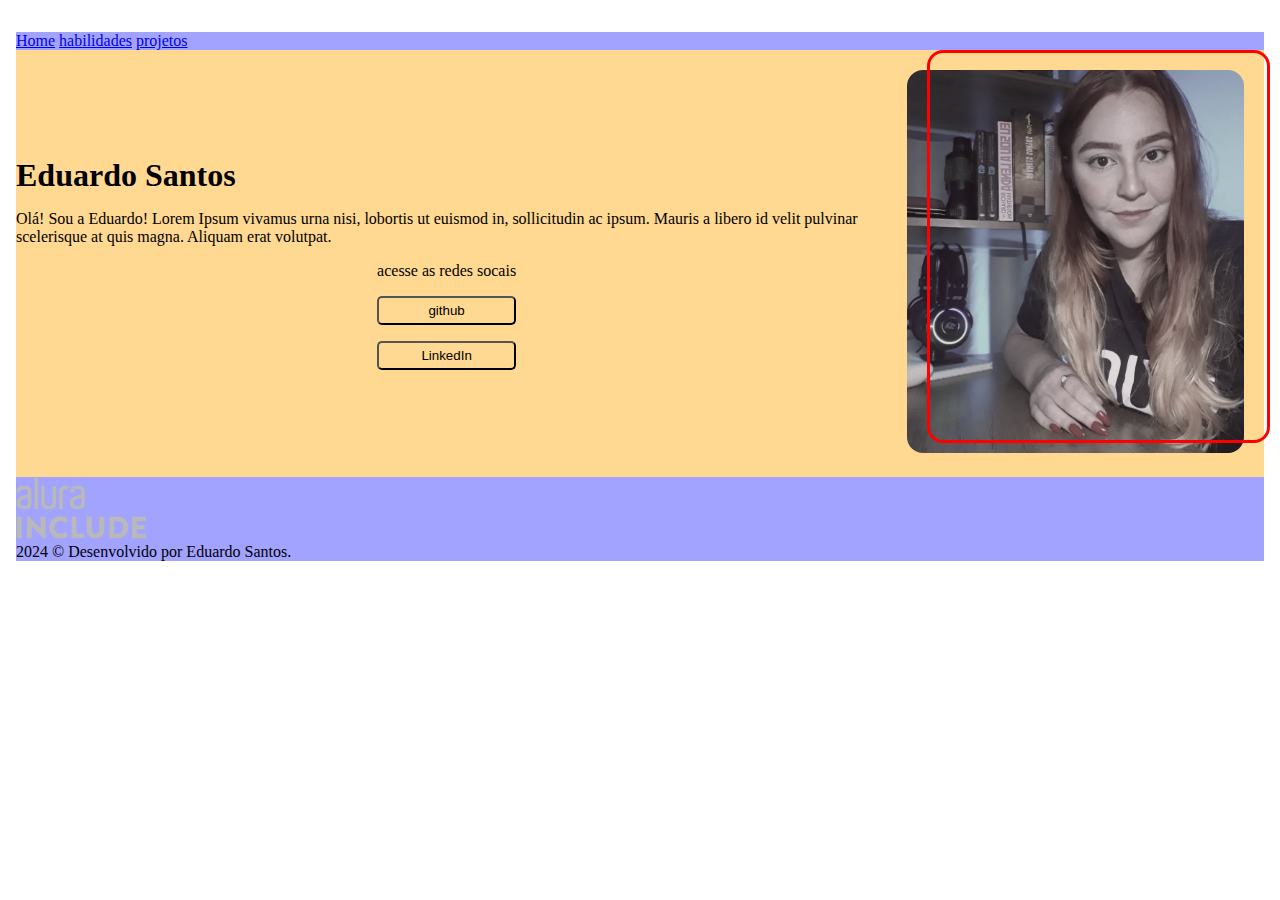
<file: TrilhasV2-Desafio3/desafaio-devs/index.html>
<!DOCTYPE html>
<html lang="pt">
<head>
    <meta charset="UTF-8">
    <meta name="viewport" content="width=device-width, initial-scale=1.0">
    <title>Home</title>
    <style>
        /* resetando o css */
        * {
            margin: 0;
            padding: 0;
        }
        /* ===================================================================== */
        /* estilizando elementos gerais (compartilhados entre telas) */
        body {
            padding: 2rem 1rem;
            font-size: 16px;
        }
        header {
            /* colorindo o fundo só para identificar o header em tela */
            background: rgb(162, 162, 255);
        }
        footer {
            /* colorindo o fundo só para identificar o footer em tela */
            background: rgb(162, 162, 255);
        }
        #main {
            /* colorindo o fundo só para identificar o main em tela */
            background: rgb(255, 216, 145);
            display: flex;
            justify-content: center;
            align-items: center;
            gap:10px;
        }
        
        button {
            padding: 5px 16px;
            background-color: transparent;
            border-radius: 5px;
        }
        section {
            display: flex;
        }
        /**
          * exemplo de  media query para responsividade de telas
          * o padrão do display: flex alinha as coisas na mesma linha, 
          * e para telas pequenas colocamos para alinhar as coisas em linhas 
          * diferentes (a imagem seguida do texto alinhada verticalmente)
        */
        @media (max-width: 700px) {
            section {
                flex-direction: column-reverse;
            } 
        }
        /* ===================================================================== */
        /* estilizando elementos da tela atual */
        #container-img-com-sombra{
            position: relative;
            /* height: 532px; */
            max-width: 500px;
            /* max-height: 300px; */
            width: fit-content;
            height: fit-content;
            margin: 20px; 
            /* para espaçar a borda dos eleantos vizinhos */
        }
        
        #img-sombra {
            /* espaçando sombra em relação container-img-com-sombra*/
            position: absolute;
            top:-20px;
            left: 20px;
            
            /* ocupando o máximo disponível em tela, tamanho definido pela imagem */
            height: 100%;
            width: 100%;
            /* aplicando borda */
            border: 3px solid red;
            border-radius: 16px;
        }
        #img-eu {
            /* ocupando o máximo disponível em tela, tamanho definido pela imagem */
            height: 100%;
            width: 100%;
            
            /* inserindo imagem em tela com background (outra forma de fazer)*/
            /* background-image: url("eu.png");
            background-repeat: no-repeat;
            background-size: contain; */

            border-radius: 16px;
        }
        /* container com o nome da pessoa, descrição e botões */
        #container-textos {
            display: flex;
            gap:16px;
            flex-direction: column;
        }
        /* container dos botões da rede social */
        #container-btns-social{
            margin: 0 auto;
            max-width: 250px;
            display: flex;
            gap:16px;
            flex-direction: column;
            align-items: center;
        }
        
        /* botões (da rede social), dentro de container-btns-social */
        #container-btns-social button {
            /* background-color: red; */
            width: 100%;
        }

    </style>
</head>
<body>
    <!-- cabeçalho que se repete em todos as paginas -->

    <header> 
        <nav>
            <a href="index.html"> Home</a>
            <a href="habilidades.html"> habilidades</a>
            <a href="projetos.html"> projetos</a>
        </nav>
    </header>

    <!-- conteúdo que é diferente em todas as paginas -->
    <section id="main">

        <div id="container-textos">
            <!-- nome da pessoa -->
            <h1>Eduardo Santos</h1>
            <!-- texto aqui -->
            <p>
                Olá! Sou a Eduardo! Lorem Ipsum vivamus urna nisi, lobortis ut euismod in, sollicitudin ac ipsum. Mauris a libero id velit pulvinar
                scelerisque at quis magna. Aliquam erat volutpat.
            </p>
            <!-- botões da rede sociais -->
            <div id="container-btns-social">
                <p>acesse as redes socais</p>
                <button>github</button>
                <button>LinkedIn</button>
            </div>
        </div>

        <div id="container-image">
            <div id="container-img-com-sombra">
                <div id="img-sombra"></div>
                <img id="img-eu" src="eu.png"/>
                <!-- <div id="img-eu"></div> -->
            </div>
        </div>

    </section>
    <!-- rodapé que se repete em todos as paginas -->
    <footer> 
        <img src="logo-alura-Include.png">
        <p> 2024 &copy Desenvolvido por Eduardo Santos. </p>
    </footer>
</body>
</html>
</file>
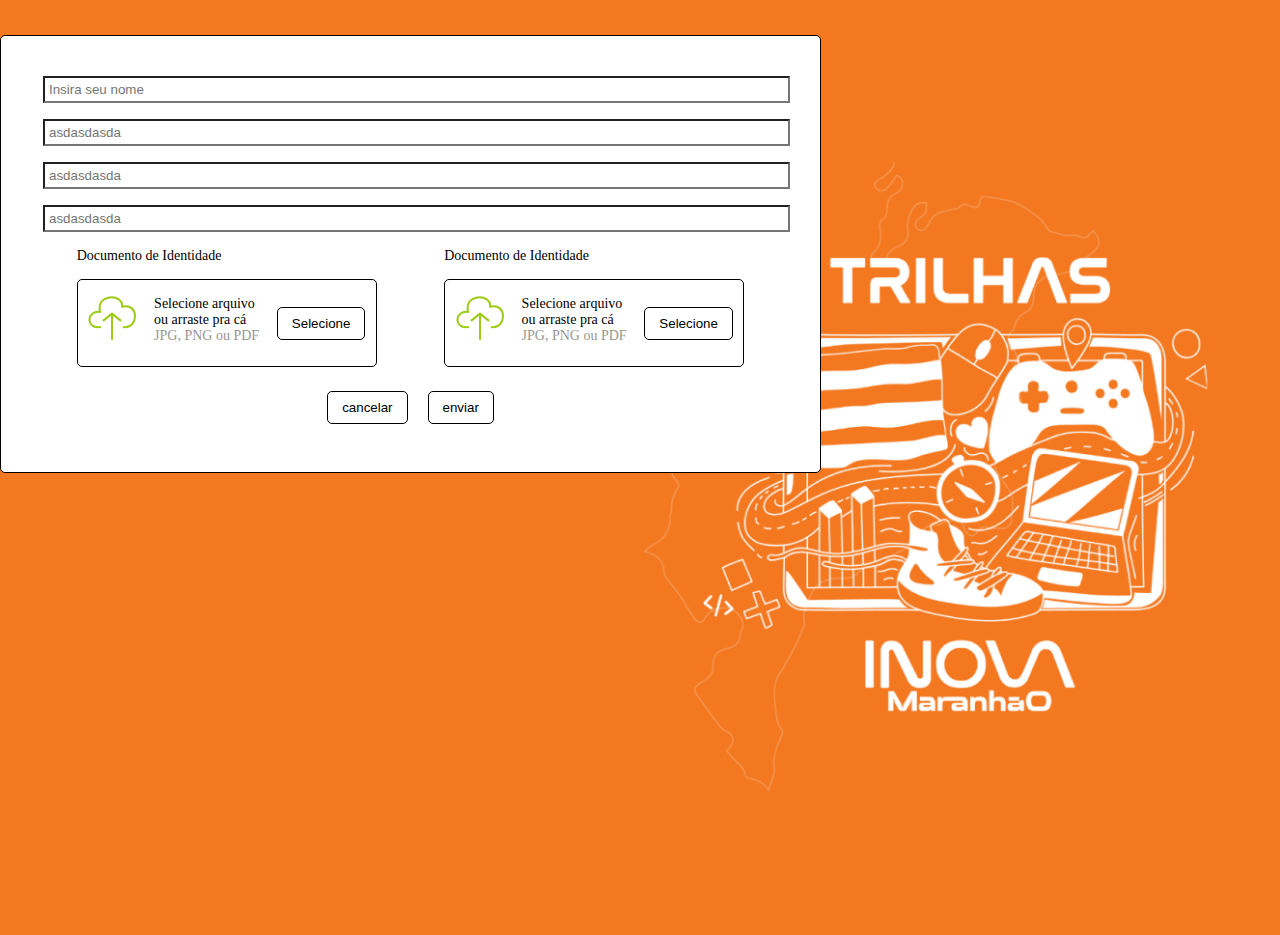
<file: TrilhasV2-Desafio2/desafio_trilha_de_programacao/dj-desafio2-programacao/index.html>
<!DOCTYPE html>
<html lang="en">

<head>
    <meta charset="UTF-8">
    <meta name="viewport" content="width=device-width, initial-scale=1.0">
    <title>2 Desafio de programação  do trilhas</title>
    <link rel="stylesheet" href="./style.css">
</head>

<body>
    <div class="container-form">
        <form>
            <div class="input-container">
                <label for="name">Nome Completo</label>
                <input type="text" id="name" name="name" placeholder="Insira seu nome">
            </div>
            <div class="input-container">
                <label for="n1">Colocar texto aqui</label>
                <input id="n1" name="n1" placeholder="asdasdasda">
            </div>

            <div class="input-container">
                <label for="n2">Colocar texto aqui</label>
                <input id="n2" name="n2" placeholder="asdasdasda">
            </div>

            <div class="input-container">
                <label for="n3">Colocar texto aqui</label>
                <input id="n3" name="n3" placeholder="asdasdasda">
            </div>

            <div class="container-buttons">
                <div class="button-file">
                    <p class="button-file-p">Documento de Identidade</p>
                    <label class="button-main" for="file1">
                        <div class="button-context">
                            <div class="button-context-img">
                                <svg width="48" height="44" viewBox="0 0 48 44" fill="none"
                                    xmlns="http://www.w3.org/2000/svg">
                                    <path
                                        d="M12.1875 31.125C-2.99999 32.8125 -1.31249 14.25 12.1875 15.9375C7.12501 -2.625 35.8125 -2.625 34.125 10.875C51 5.8125 51 32.8125 35.8125 31.125M15.5625 24.375L24 17.625M24 17.625L32.4375 24.375M24 17.625V42.9375"
                                        stroke="#9BCB15" stroke-width="2" stroke-linecap="round"
                                        stroke-linejoin="round" />
                                </svg>
                            </div>
                            <div class="button-context-text">
                                <p>Selecione arquivo ou arraste pra cá</p>
                                <p style="color: #989692;">JPG, PNG ou PDF</p>
                            </div>
                        </div>
                        <button class="button-main-select" onclick="document.getElementById('file1').click()">
                            Selecione
                        </button>
                        <input name="file1" id="file1"  type="file"/>
                    </label>
                </div>
                <div class="button-file">
                    <p class="button-file-p">Documento de Identidade</p>
                    <label class="button-main" for="file2">
                        <div class="button-context">
                            <div class="button-context-img">
                                <svg width="48" height="44" viewBox="0 0 48 44" fill="none"
                                    xmlns="http://www.w3.org/2000/svg">
                                    <path
                                        d="M12.1875 31.125C-2.99999 32.8125 -1.31249 14.25 12.1875 15.9375C7.12501 -2.625 35.8125 -2.625 34.125 10.875C51 5.8125 51 32.8125 35.8125 31.125M15.5625 24.375L24 17.625M24 17.625L32.4375 24.375M24 17.625V42.9375"
                                        stroke="#9BCB15" stroke-width="2" stroke-linecap="round"
                                        stroke-linejoin="round" />
                                </svg>
                            </div>
                            <div class="button-context-text">
                                <p>Selecione arquivo ou arraste pra cá</p>
                                <p style="color: #989692;">JPG, PNG ou PDF</p>
                            </div>
                        </div>
                        <button class="button-main-select" onclick="document.getElementById('file2').click()">
                            Selecione
                        </button>
                        <input name="file2" id="file2" type="file"/>
                    </label>
                </div>
            </div>
            <div class="form-btns">
                <button type="reset"> cancelar </button>
                <button type="submit"> enviar </button>
            </div>
        </form>
    </div>
    <!-- <div class="container-img">
        <img src="./assets/imagem.png" width="100%">
    </div> -->
</body>
<script>
    /*

        # No layout apresentado no FIGMA existe um prolema de acessibilidade

        ## PROBLEMA:
        
            Quando o input é preenchido a informação do que é solicitado no input 
            é perdida, pois o placeholder some, e não existe um label planejado
            no design apresentado no FIGMA. 

        ## CASO DE TESTE:
            
            Quando é preenchido o campo "Nome Completo", a informação que indica
            que aquele input é do nome completo some da tela.
        
        ## SOLUÇÃO DE ACESSIBILIDADE PARA QUANDO O INPUT FOR PREENCHIDO:
        
            Adicionar um evento em todos os inputs, para que quando o input for 
            preenchido aparecer o label do mesmo, e para não ficar informação 
            duplicada em tela, quando o input é vazio, o label é oculto em tela, 
            pois o placeHolder assume o papel de label

    */
    // 1. buscar todos os inputs em tela 
    // 2. percorrer com forEach todos os inputs em tela encontrados no passo anterior
    // 3. Adicionar um evento onInput em todos os inputs
    //    Esse evento onInput verifica se a value do input é vazia 
    //    e baseada nessa informação ativa/desativa a label
    Array(...document.getElementsByTagName("input"))
        .forEach(element_input => {
            element_input.oninput = ({ target }) => {
                console.log(target.value)
                if (target.value) {
                    console.log("ativando", target.name)
                    target.parentElement.setAttribute("displayLabel", true)
                } else {
                    console.log("desativando", target.name)
                    target.parentElement.setAttribute("displayLabel", false)
                }
            }
        })
</script>

</html>
</file>
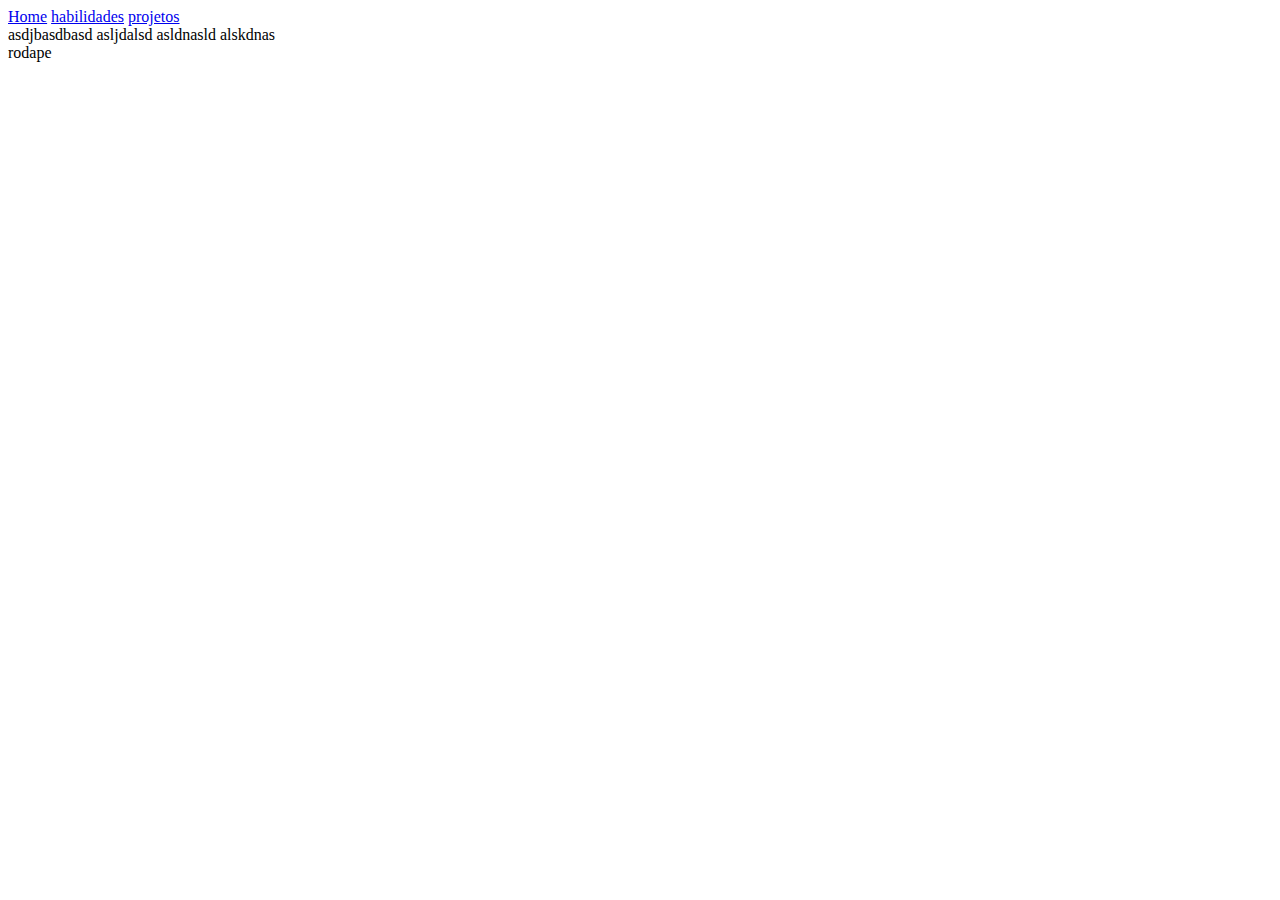
<file: TrilhasV2-Desafio3/desafaio-devs/habilidades.html>
<!DOCTYPE html>
<html lang="pt">
<head>
    <meta charset="UTF-8">
    <meta name="viewport" content="width=device-width, initial-scale=1.0">
    <title>Habilidades</title>
</head>
<bory>
    <header>
        <nav>
            <a href="index.html"> Home</a>
            <a href="habilidades.html"> habilidades</a>
            <a href="projetos.html"> projetos</a>
        </nav>
    </header>
    <sction>
asdjbasdbasd
asljdalsd
asldnasld
alskdnas

    </sction>
    <footer> rodape</footer>
</bory>
</html>
</file>
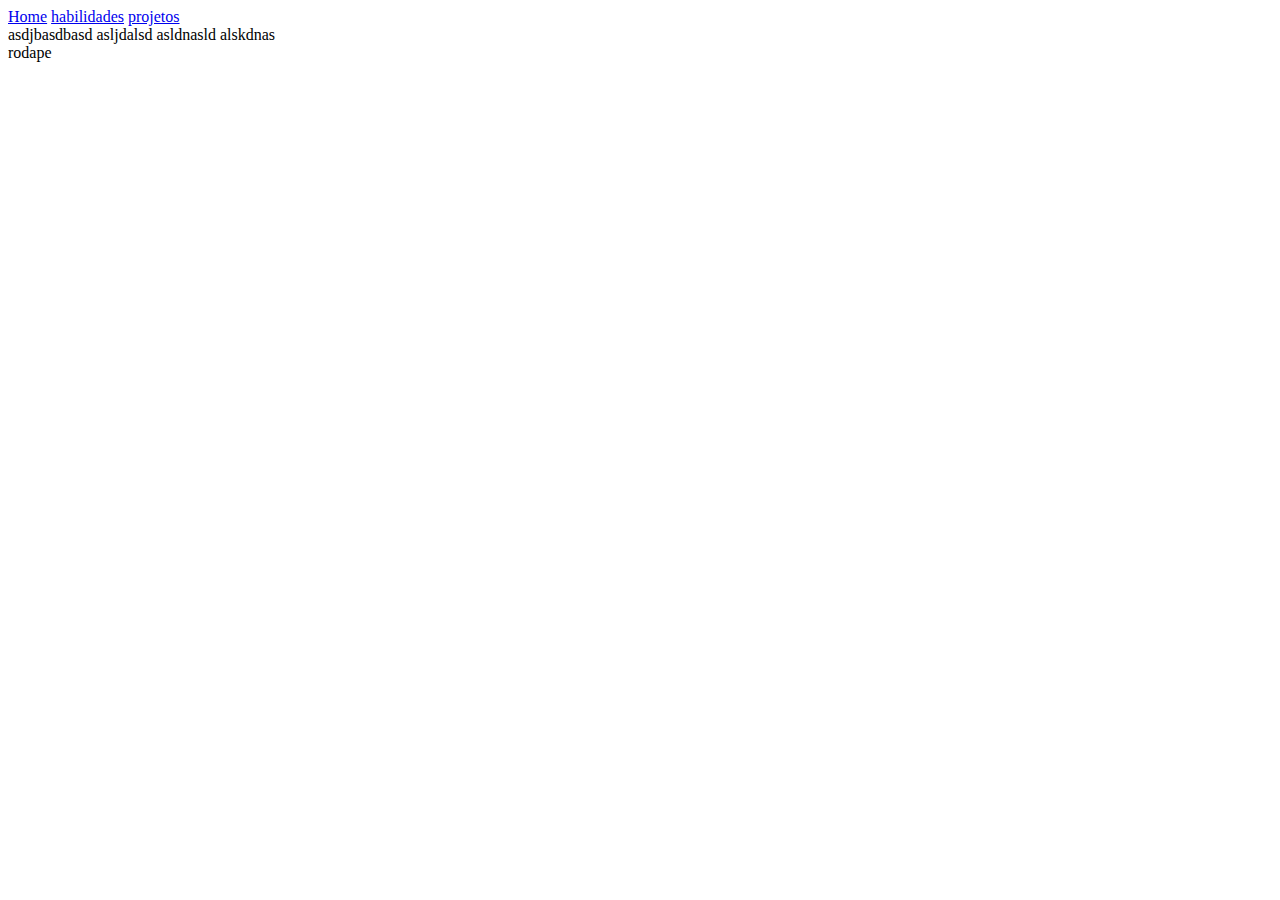
<file: TrilhasV2-Desafio3/desafaio-devs/projetos.html>
<!DOCTYPE html>
<html lang="pt">
<head>
    <meta charset="UTF-8">
    <meta name="viewport" content="width=device-width, initial-scale=1.0">
    <title>Projetos</title>
</head>
<bory>
    <header>
        <nav>
            <a href="index.html"> Home</a>
            <a href="habilidades.html"> habilidades</a>
            <a href="projetos.html"> projetos</a>
        </nav>
    </header>
    <sction>
asdjbasdbasd
asljdalsd
asldnasld
alskdnas

    </sction>
    <footer> rodape</footer>
</bory>
</html>
</file>
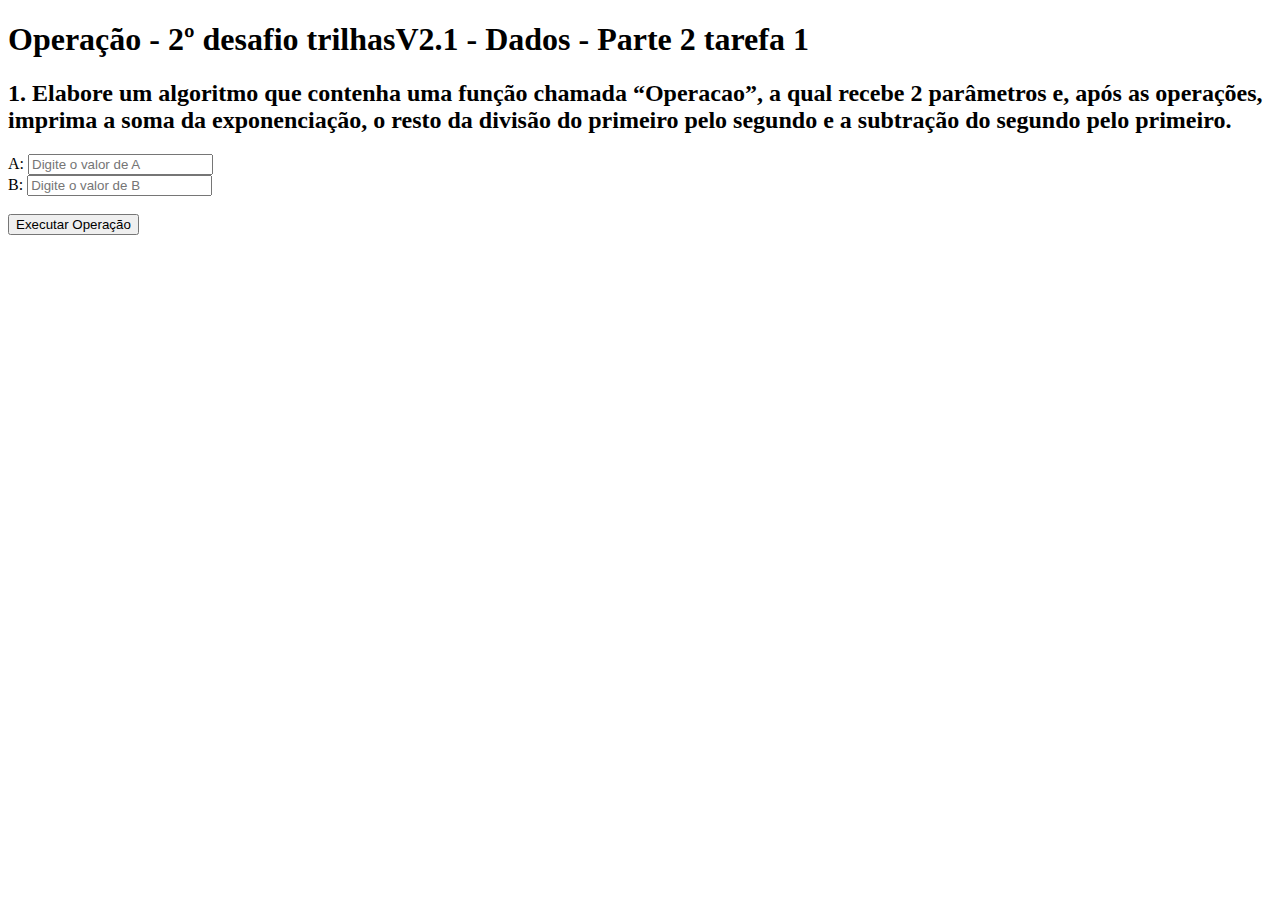
<file: TrilhasV2-Desafio2/desafio_trilha_de_dados/parte2/parte2_tarefa1.html>
<!DOCTYPE html>
<html lang="pt">

<head>
    <meta charset="UTF-8">
    <meta name="viewport" content="width=device-width, initial-scale=1.0">
    <title>Operação - 2º desafio trilhasV2.1 - Dados - Parte 2 tarefa 1</title>
</head>

<body>
    <h1>Operação - 2º desafio trilhasV2.1 - Dados - Parte 2 tarefa 1</h1>
    <h2>
        1. Elabore um algoritmo que contenha uma função chamada “Operacao”, a qual recebe 2 parâmetros e, após as
        operações, imprima a soma da exponenciação, o resto da divisão do primeiro pelo segundo e a subtração do segundo
        pelo primeiro.
    </h2>
    <label> A: <input type="number" id="valorA" placeholder="Digite o valor de A"></label><br/>
    <label> B: <input type="number" id="valorB" placeholder="Digite o valor de B"></label><br/>
    <br/>
    <button onclick="executarOperacao()">Executar Operação</button><br/>
    <div id="resultado"></div>

    <script>
        function Operacao(a, b) {
            const somaExponenciacao = Math.pow(a, b) + Math.pow(b, a);
            const restoDivisao = a % b;
            const subtracao = b - a;

            return {
                somaExponenciacao,
                restoDivisao,
                subtracao
            };
        }

        function executarOperacao() {
            const valorA = document.getElementById('valorA').value;
            const valorB = document.getElementById('valorB').value;

            const resultado = Operacao(valorA, valorB);

            document.getElementById('resultado').innerHTML = `
            <ul>
                <strong>RESULTADO:</strong>
                <li>Soma da exponenciação: ${resultado.somaExponenciacao}</li>
                <li>Resto da divisão do primeiro pelo segundo: ${resultado.restoDivisao}</li>
                <li>Subtração do segundo pelo primeiro: ${resultado.subtracao}</li>
            <ul>
            `;
        }
    </script>
</body>

</html>
</file>
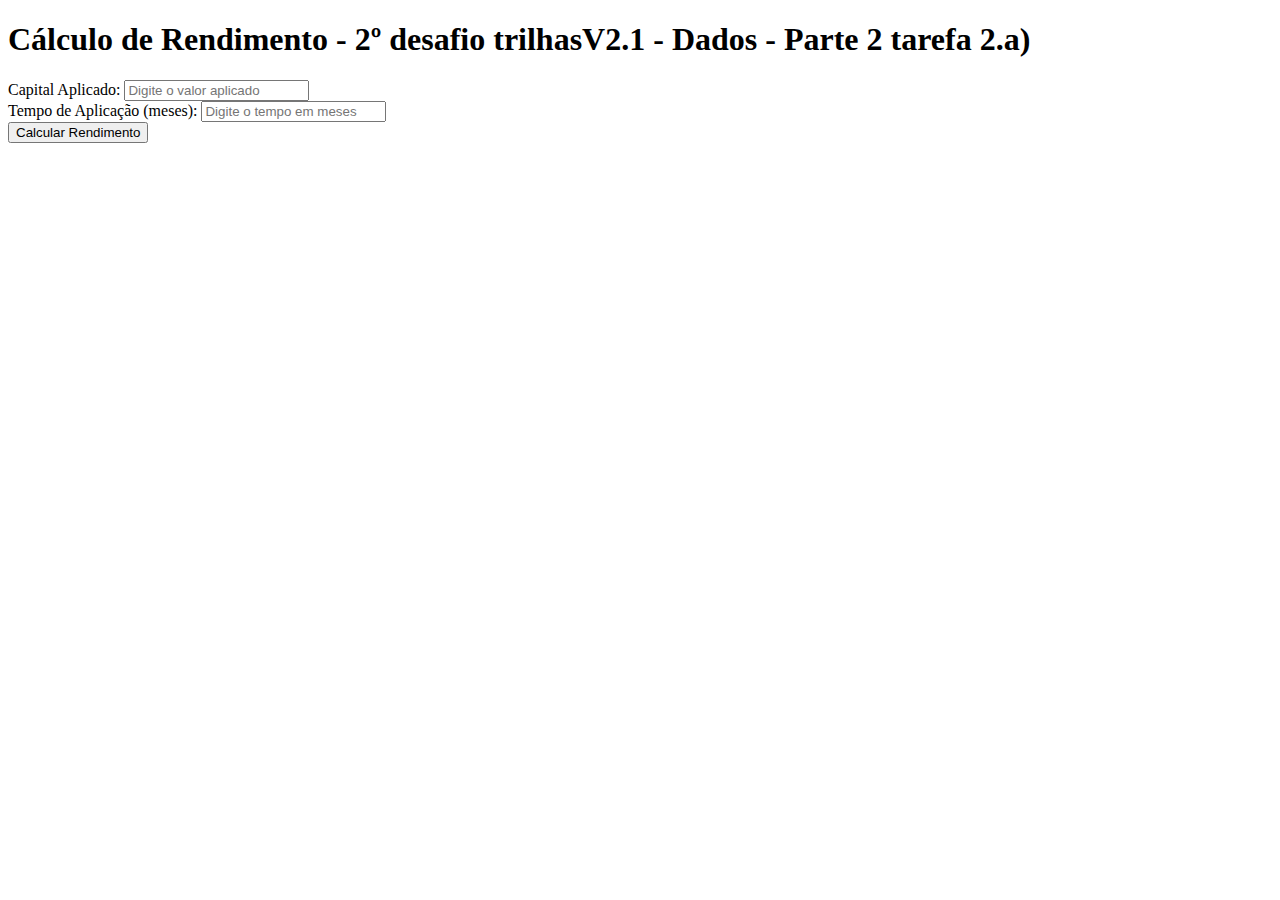
<file: TrilhasV2-Desafio2/desafio_trilha_de_dados/parte2/parte2_tarefa2a.html>
<!DOCTYPE html>
<html lang="pt">

<head>
    <meta charset="UTF-8">
    <meta name="viewport" content="width=device-width, initial-scale=1.0">
    <title>Cálculo de Rendimento - 2º desafio trilhasV2.1 - Dados - Parte 2 tarefa 2.a)</title>
</head>

<body>
    <h1>Cálculo de Rendimento - 2º desafio trilhasV2.1 - Dados - Parte 2 tarefa 2.a)</h1>

    <label>
        Capital Aplicado:
        <input type="number" id="capitalAplicado" placeholder="Digite o valor aplicado">
    </label>
    <br>
    <label>
        Tempo de Aplicação (meses):
        <input type="number" id="tempoDeAplicacao" placeholder="Digite o tempo em meses">
    </label>
    <br>
    <button onclick="calcularRendimento()">Calcular Rendimento</button>
    <br>
    <div id="resultado"></div>

    <script>
        function calcularRendimento() {
            const capitalAplicado = Number(document.getElementById('capitalAplicado').value);
            const tempoDeAplicacao = Number(document.getElementById('tempoDeAplicacao').value);

            if (!capitalAplicado || capitalAplicado <= 0) {
                alert("Valor informado inválido! Por favor, informe o valor depositado na poupança.");
                return;
            }
            if (!tempoDeAplicacao || tempoDeAplicacao <= 0) {
                alert("Valor informado inválido! Por favor, informe o tempo em meses da aplicação");
                return;
            }

            const taxaDeJuros = 0.006022; // 0.6022%
            const valorRendimento = capitalAplicado * tempoDeAplicacao * taxaDeJuros;

            document.getElementById('resultado').innerText = `
                A quantia de R\$${capitalAplicado} aplicada em ${tempoDeAplicacao} meses, rendeu R\$${valorRendimento.toFixed(2)} a juros de ${taxaDeJuros * 100}%.
            `;
        }
    </script>
</body>

</html>
</file>
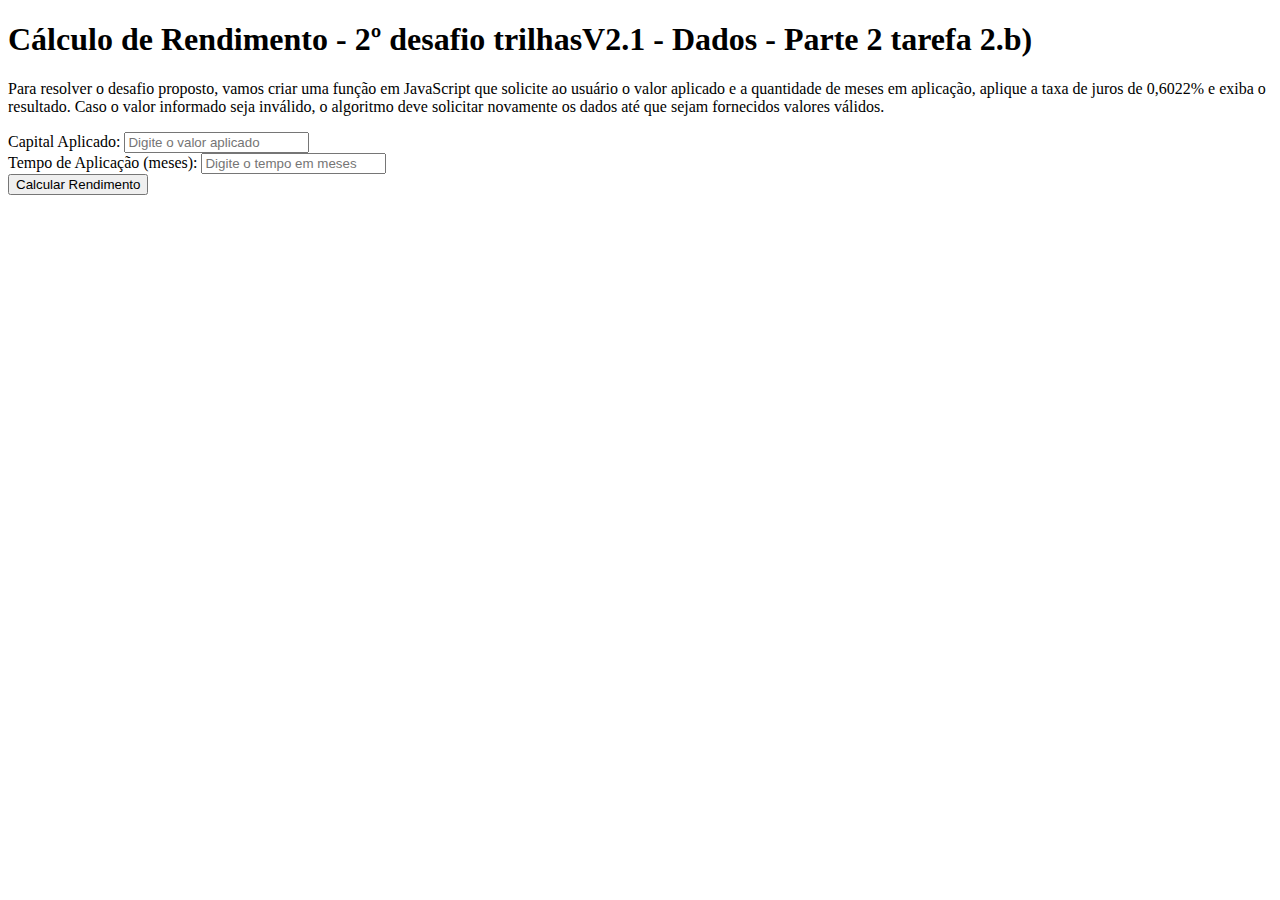
<file: TrilhasV2-Desafio2/desafio_trilha_de_dados/parte2/parte2_tarefa2b.html>
<!DOCTYPE html>
<html lang="pt">

<head>
    <meta charset="UTF-8">
    <meta name="viewport" content="width=device-width, initial-scale=1.0">
    <title>Cálculo de Rendimento - 2º desafio trilhasV2.1 - Dados - Parte 2 tarefa 2.b)</title>
</head>

<body>
    <h1>Cálculo de Rendimento - 2º desafio trilhasV2.1 - Dados - Parte 2 tarefa 2.b)</h1>
    <p>
        Para resolver o desafio proposto, vamos criar uma função em JavaScript que solicite ao usuário o valor aplicado e a
        quantidade de meses em aplicação, aplique a taxa de juros de 0,6022% e exiba o resultado. Caso o valor informado
        seja inválido, o algoritmo deve solicitar novamente os dados até que sejam fornecidos valores válidos.
    </p>

    <label>
        Capital Aplicado:
        <input type="number" id="capitalAplicado" placeholder="Digite o valor aplicado">
    </label>
    <br>
    <label>
        Tempo de Aplicação (meses): 
        <input type="number" id="tempoDeAplicacao" placeholder="Digite o tempo em meses">
    </label>
    <br>
    <button onclick="calcularRendimento()">Calcular Rendimento</button>
    <br>
    <div id="resultado"></div>

    <script>
        function calcularRendimento() {
            const capitalAplicado = Number(document.getElementById('capitalAplicado').value);
            const tempoDeAplicacao = Number(document.getElementById('tempoDeAplicacao').value);

            if (!capitalAplicado || capitalAplicado <= 0) {
                alert("Valor informado inválido! Por favor, informe o valor depositado na poupança.");
                return;
            }
            if (!tempoDeAplicacao || tempoDeAplicacao <= 0) {
                alert("Valor informado inválido! Por favor, informe o tempo em meses da aplicação");
                return;
            }

            let taxaDeJuros = 0.006022; // Taxa padrão de 0.6022%

            // Verifica se o capital aplicado está entre R$999,99 e R$10.000,00 
            // e o tempo de aplicação entre 6 e 11 meses
            if (
                    capitalAplicado >= 999.99   && capitalAplicado  <= 10_000 
                && tempoDeAplicacao >= 6        && tempoDeAplicacao <= 11
            ) {
                taxaDeJuros = 0.02; // 2% ou 2/100
            }

            const valorRendimento = capitalAplicado * tempoDeAplicacao * taxaDeJuros;

            document.getElementById('resultado').innerText = `
                A quantia de R\$${capitalAplicado} aplicada em ${tempoDeAplicacao} meses, rendeu R\$${valorRendimento.toFixed(2)}. A juros de ${taxaDeJuros * 100}%.
            `;
        }
    </script>
</body>

</html>
</file>
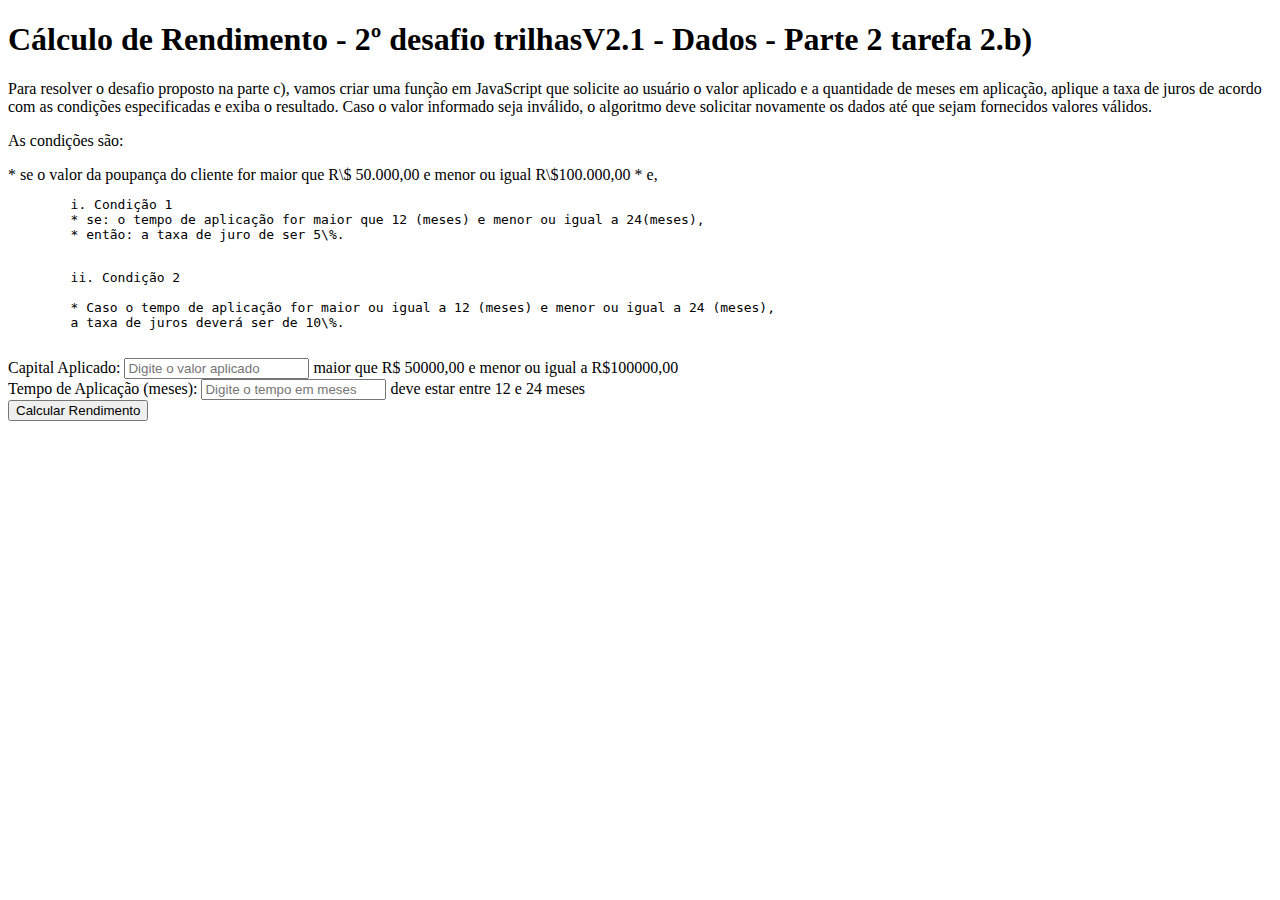
<file: TrilhasV2-Desafio2/desafio_trilha_de_dados/parte2/parte2_tarefa2c.html>
<!DOCTYPE html>
<html lang="pt">

<head>
    <meta charset="UTF-8">
    <meta name="viewport" content="width=device-width, initial-scale=1.0">
    <title>Cálculo de Rendimento - 2º desafio trilhasV2.1 - Dados - Parte 2 tarefa 2.b)</title>
</head>

<body>
    <h1>Cálculo de Rendimento - 2º desafio trilhasV2.1 - Dados - Parte 2 tarefa 2.b)</h1>
    <p>
        Para resolver o desafio proposto na parte c), vamos criar uma função em JavaScript que solicite ao usuário o valor
        aplicado e a quantidade de meses em aplicação, aplique a taxa de juros de acordo com as condições especificadas e exiba
        o resultado. Caso o valor informado seja inválido, o algoritmo deve solicitar novamente os dados até que sejam
        fornecidos valores válidos.
    </p>
    <p>As condições são:</p>
    * se o valor da poupança do cliente for maior que R\$ 50.000,00 e menor ou igual R\$100.000,00
    * e,
    <pre>
        i. Condição 1
        * se: o tempo de aplicação for maior que 12 (meses) e menor ou igual a 24(meses),
        * então: a taxa de juro de ser 5\%.
    </pre>
    <pre>
        ii. Condição 2
        
        * Caso o tempo de aplicação for maior ou igual a 12 (meses) e menor ou igual a 24 (meses), 
        a taxa de juros deverá ser de 10\%.
    </pre>
    <label>
        Capital Aplicado: 
        <input type="number" id="capitalAplicado" placeholder="Digite o valor aplicado">
        <span> maior que R$ 50000,00  e menor ou igual a R$100000,00 </span>
    </label>
    <br>
    <label>
        Tempo de Aplicação (meses): 
        <input type="number" id="tempoDeAplicacao" placeholder="Digite o tempo em meses">
        <span> deve estar entre 12 e 24 meses</span>
    </label>
    <br>
    <button onclick="calcularRendimento()">Calcular Rendimento</button>
    <br>
    <div id="resultado"></div>

    <script>
        function calcularRendimento() {
            const capitalAplicado = Number(document.getElementById('capitalAplicado').value);
            const tempoDeAplicacao = Number(document.getElementById('tempoDeAplicacao').value);

            if (!capitalAplicado || capitalAplicado <= 0) {
                alert("Valor informado inválido! Por favor, informe o valor depositado na poupança.");
                return;
            }
            if (!tempoDeAplicacao || tempoDeAplicacao <= 0) {
                alert("Valor informado inválido! Por favor, informe o tempo em meses da aplicação");
                return;
            }

            let taxaDeJuros;

            // Verifica se o capital aplicado está entre R$50.000,00 e R$100.000,00 e o tempo de aplicação entre 12 e 24 meses
            if(capitalAplicado > 50000 && capitalAplicado <= 100000){
                if (tempoDeAplicacao > 12 && tempoDeAplicacao <= 24) {
                    taxaDeJuros = 0.05; // 5%
                }
                if (tempoDeAplicacao >= 12 && tempoDeAplicacao <= 24) {
                    taxaDeJuros = 0.10; // 10%
                } else {
                    alert("Valor informado inválido! Por favor, informe o tempo em meses entre 12 e 24 meses");
                    return;
                }
            } else {
                alert("Valor informado inválido! Por favor, informe o valor depositado na poupança entre R$ 50.001,00 e R$ 100.000,00");
                return;
            }

            const valorRendimento = capitalAplicado * tempoDeAplicacao * taxaDeJuros;

            document.getElementById('resultado').innerText = `
                A poupança de R\$${capitalAplicado} aplicada em ${tempoDeAplicacao} meses, rendeu R\$${valorRendimento.toFixed(2)}. A juros de ${taxaDeJuros * 100}%.
            `;
        }
    </script>
</body>

</html>
</file>
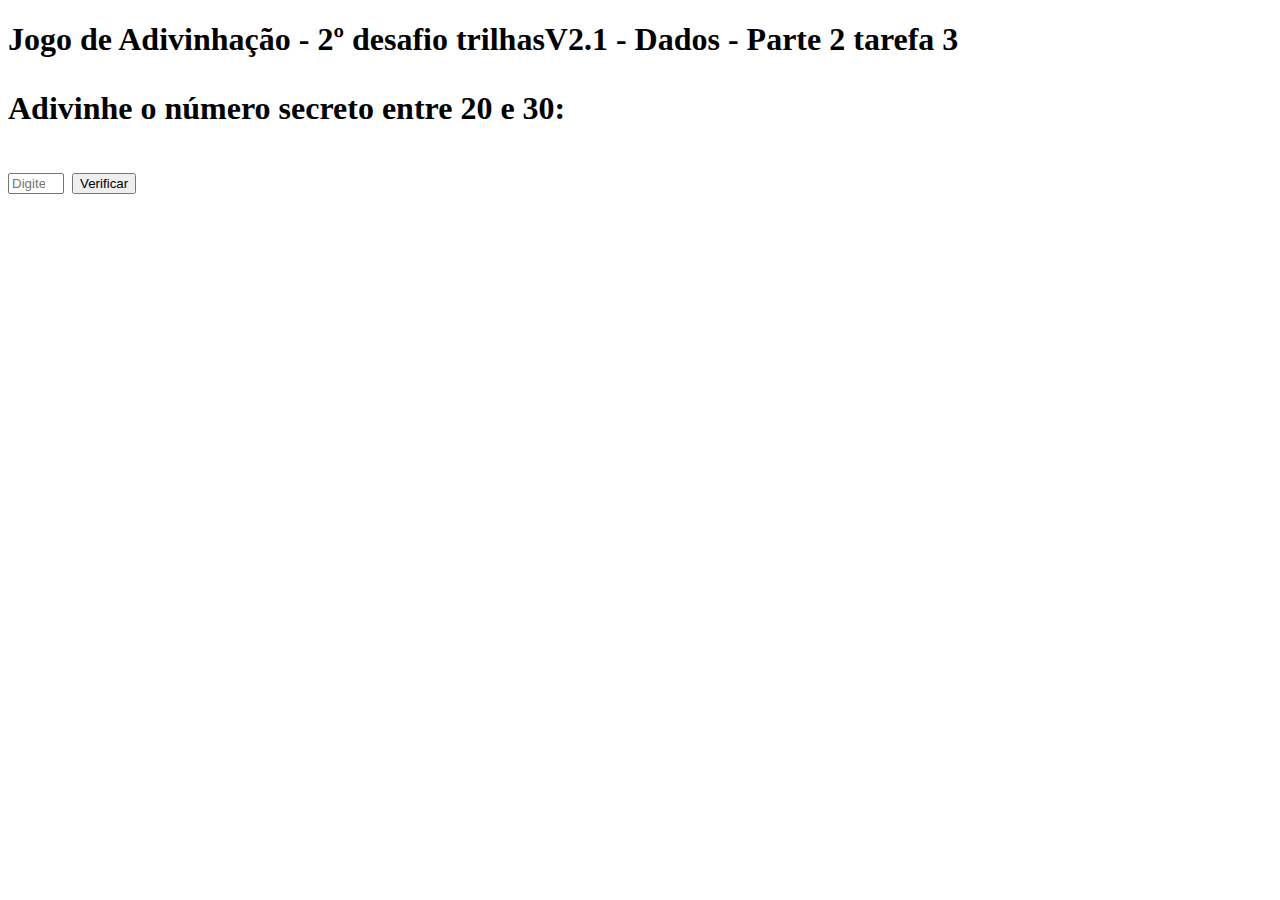
<file: TrilhasV2-Desafio2/desafio_trilha_de_dados/parte2/parte2_tarefa3.html>
<!DOCTYPE html>
<html lang="pt">

<head>
    <meta charset="UTF-8">
    <meta name="viewport" content="width=device-width, initial-scale=1.0">
    <title>Jogo de Adivinhação - 2º desafio trilhasV2.1 - Dados - Parte 2 tarefa 3</title>
</head>

<body>
    <h1>Jogo de Adivinhação - 2º desafio trilhasV2.1 - Dados - Parte 2 tarefa 3</title>

        <p>Adivinhe o número secreto entre 20 e 30:</p>
        <input type="number" id="chute" placeholder="Digite seu número entre 20 e 30" min="20" max="30">
        <button onclick="verificarChute()">Verificar</button>
        <div id="resultado"></div>

        <script>
            const numeroSecreto = Math.floor(Math.random() * 11) + 20; // Gera um número entre 20 e 30
            let tentativas = 3;

            function verificarChute() {
                const chute = document.getElementById('chute').value;
                const resultado = document.getElementById('resultado');

                if (tentativas <= 0) {
                    resultado.innerHTML = `Tentativas esgotadas! O número secreto era ${numeroSecreto}.`;
                    return;
                }

                if (chute == numeroSecreto) {
                    resultado.innerHTML = `Parabéns! Você acertou o número secreto: ${numeroSecreto}.`;
                } else {
                    tentativas--;
                    resultado.innerHTML = `Errado! Você tem mais ${tentativas} tentativas.`;
                }
            }
        </script>
</body>

</html>
</file>
<file: TrilhasV2-Desafio2/desafio_trilha_de_programacao/dj-desafio2-programacao/style.css>
* {
    padding: 0;
    margin: 0;
}

button,
input {
    background-color: transparent;
}

button {
    border: 1px solid #000;
    border-radius: 5px;
    padding: 8px 14px;
    /* height: 32px; */
}

input {
    width: 100%;
    padding: 4px;
    /* border: #f37820 1px solid; */
    /* border-radius: 5px; */
}

input[type="file"] {
    display: none;
}

form {
    display: flex;
    flex-direction: column;
    gap: 16px;

    margin-top: 35px;
    margin-bottom: 35px;

    /* width: 747px; */
    width: 100%;
    border: 1px #000 solid;
    border-radius: 5px;
    background-color: #FFF;

    padding: 40px 42px;
}

body {
    font-size: 14px;
}

/* @media (max-width: 600px) {} */

body {
    display: block;
    width: 100vw;
    min-height: 100vh;
    background-color: #f37820;

    background-image: url("./assets/imagem.png");
    background-repeat: no-repeat;
    background-position-x: right;
    background-position-y: center;
    background-size: contain;
    background-size: min(80vh, 840px);
    /* padding-left: 5vw; */
}

.container-form {
    /* width: 60%; */
    width: 100%;
    max-width: 735px;
}

.container-img {
    width: 40%;
    height: 100vh;
    display: flex;
    flex-direction: column;
    justify-content: center;
    align-items: center;
    align-content: center;

    /* background-image: url("./assets/imagem.png");
    background-repeat: no-repeat;
    background-size: contain;
    background-origin: content-box; */
    z-index: -1;
}

.container-buttons {
    display: flex;
    justify-content: space-around;
}

.input-container {
    position: relative;
}

.input-container label {
    position: absolute;
    top: 0rem;
    display: none;
}

.input-container[displayLabel="true"] {
    padding-top: 1rem;
}

.input-container[displayLabel="true"] label {
    display: block;
}

.button-file {
    width: 300px
}

.button-file-p {
    height: 21px;
    margin-bottom: 10px;
}

.button-main {
    padding: 16px 9px;
    border-radius: 5px;
    border: #000 solid 1px;
    display: flex;
    align-content: center;
    justify-content: space-around;
    align-items: center;
}


.button-context {
    display: flex;
    gap: 12px
}


.button-context-img {
    width: 54px;
    height: 54px;
}


.button-context-text {
    width: 120px;
    text-wrap: balance;
}


.button-main-select {}

.form-btns {
    display: flex;
    /* justify-content: space-between; */
    justify-content: center;
    align-items: center;
    padding: 8px;
    gap:20px
}
</file>
